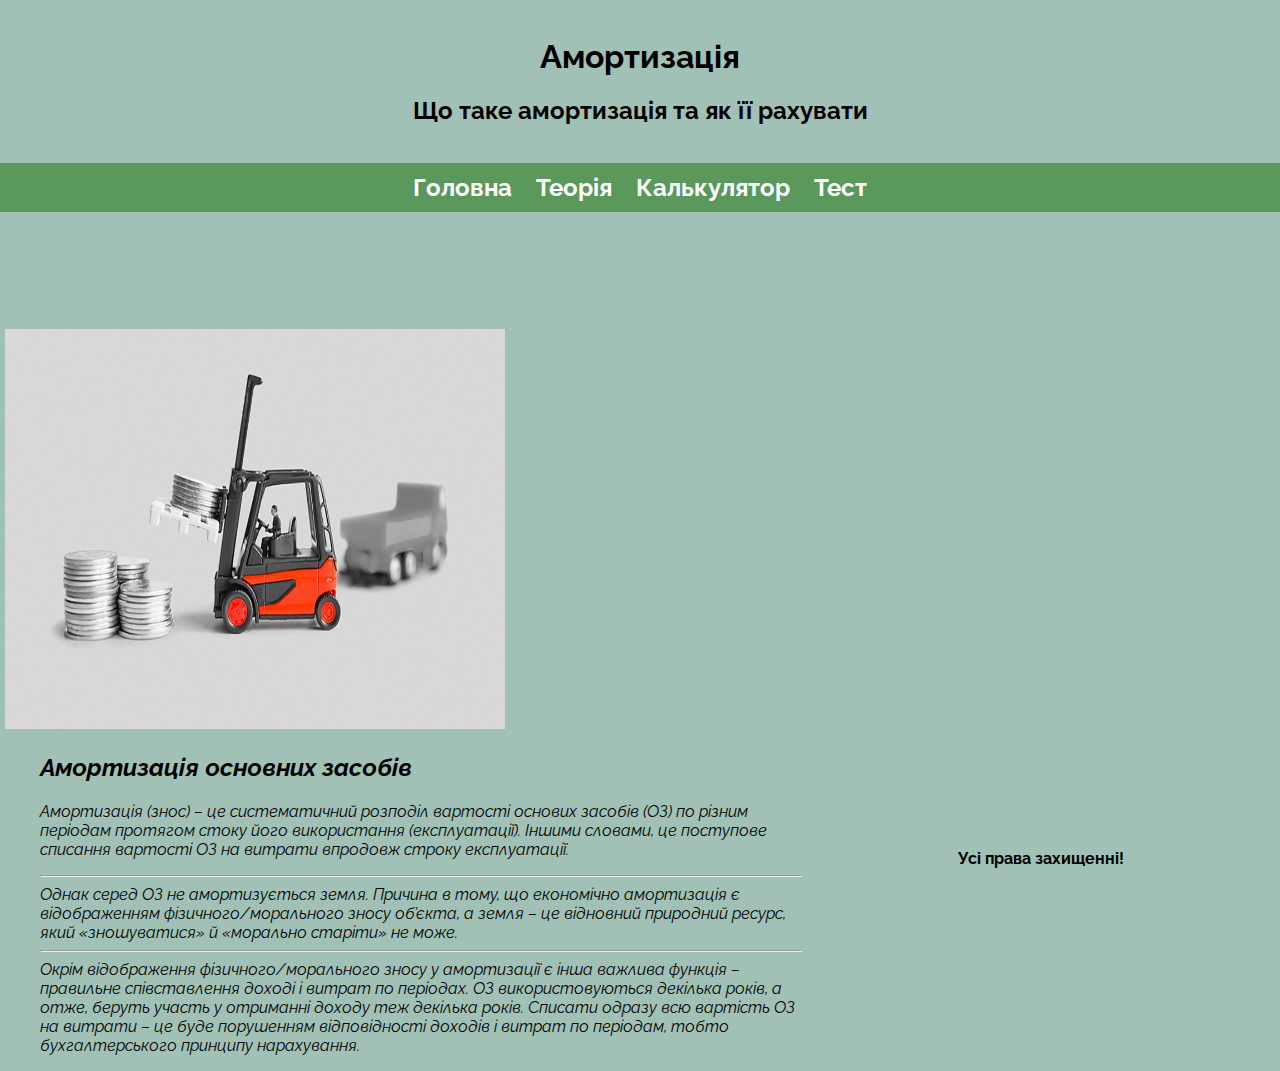
<file: Web-programing/index.html>
<!DOCTYPE html>
<html>
    <head>
    <meta charset="UTF-8"> 
    <meta http-equiv="X-UA-Compatible" content="IE=edge"> 
    <meta name="viewport" content="width=device-width, initial-scale=1.0"> 
    <title>Amortization</title>
    <link rel="stylesheet" href="./style.css">
    <link rel="preconnect" href="https://fonts.googleapis.com">
    <link rel="preconnect" href="https://fonts.gstatic.com" crossorigin>
    <link href="https://fonts.googleapis.com/css2?family=Raleway&display=swap" rel="stylesheet">
    </head>
    <body>
        <header>
            <h1 class="head"> Амортизація</h1>
            <h2> Що таке амортизація та як її рахувати</h2>
        </header> 
        <nav class="navig">
        <ul class="non-list">
            <li>
                <a class="non-list-link" href="index.html">Головна</a>
            </li>
            <li>
                <a class="non-list-link" href="index2.html">Теорія</a>
            </li>
            <li>
                <a class="non-list-link" href="index3.html">Калькулятор</a>
            </li>
            <li>
                <a class="non-list-link" href="index4.html">Тест</a>
            </li>
        </ul>
       </nav>
       <main>
        <div>
            <div class="block">
                <img src="images/Amortizaciya_2.jpg" width="500" height="400">
                <aside>
                    <h2> Амортизація основних засобів</h2>
                    <p>Амортизація (знос) – це систематичний розподіл вартості основих засобів (ОЗ) по різним періодам протягом стоку його використання (експлуатації). Іншими словами, це поступове списання вартості ОЗ на витрати впродовж строку експлуатації.
                        <hr>
                        Однак серед ОЗ не амортизується земля. Причина в тому, що економічно амортизація є відображенням фізичного/морального зносу об’єкта, а земля – це відновний природний ресурс, який «зношуватися» й «морально старіти» не може.
                        <hr>
                        Окрім відображення фізичного/морального зносу у амортизації є інша важлива функція – правильне співставлення доході і витрат по періодах. ОЗ використовуються декілька років, а отже, беруть участь у отриманні доходу теж декілька років. Списати одразу всю вартість ОЗ на витрати – це буде порушенням відповідності доходів і витрат по періодам, тобто бухгалтерського принципу нарахування.
                        </p>
                    </aside>
                    
            
            </div>
        </div>
       </main>
       <footer> Усі права захищенні!</footer>

    </body>
</html>
</file>
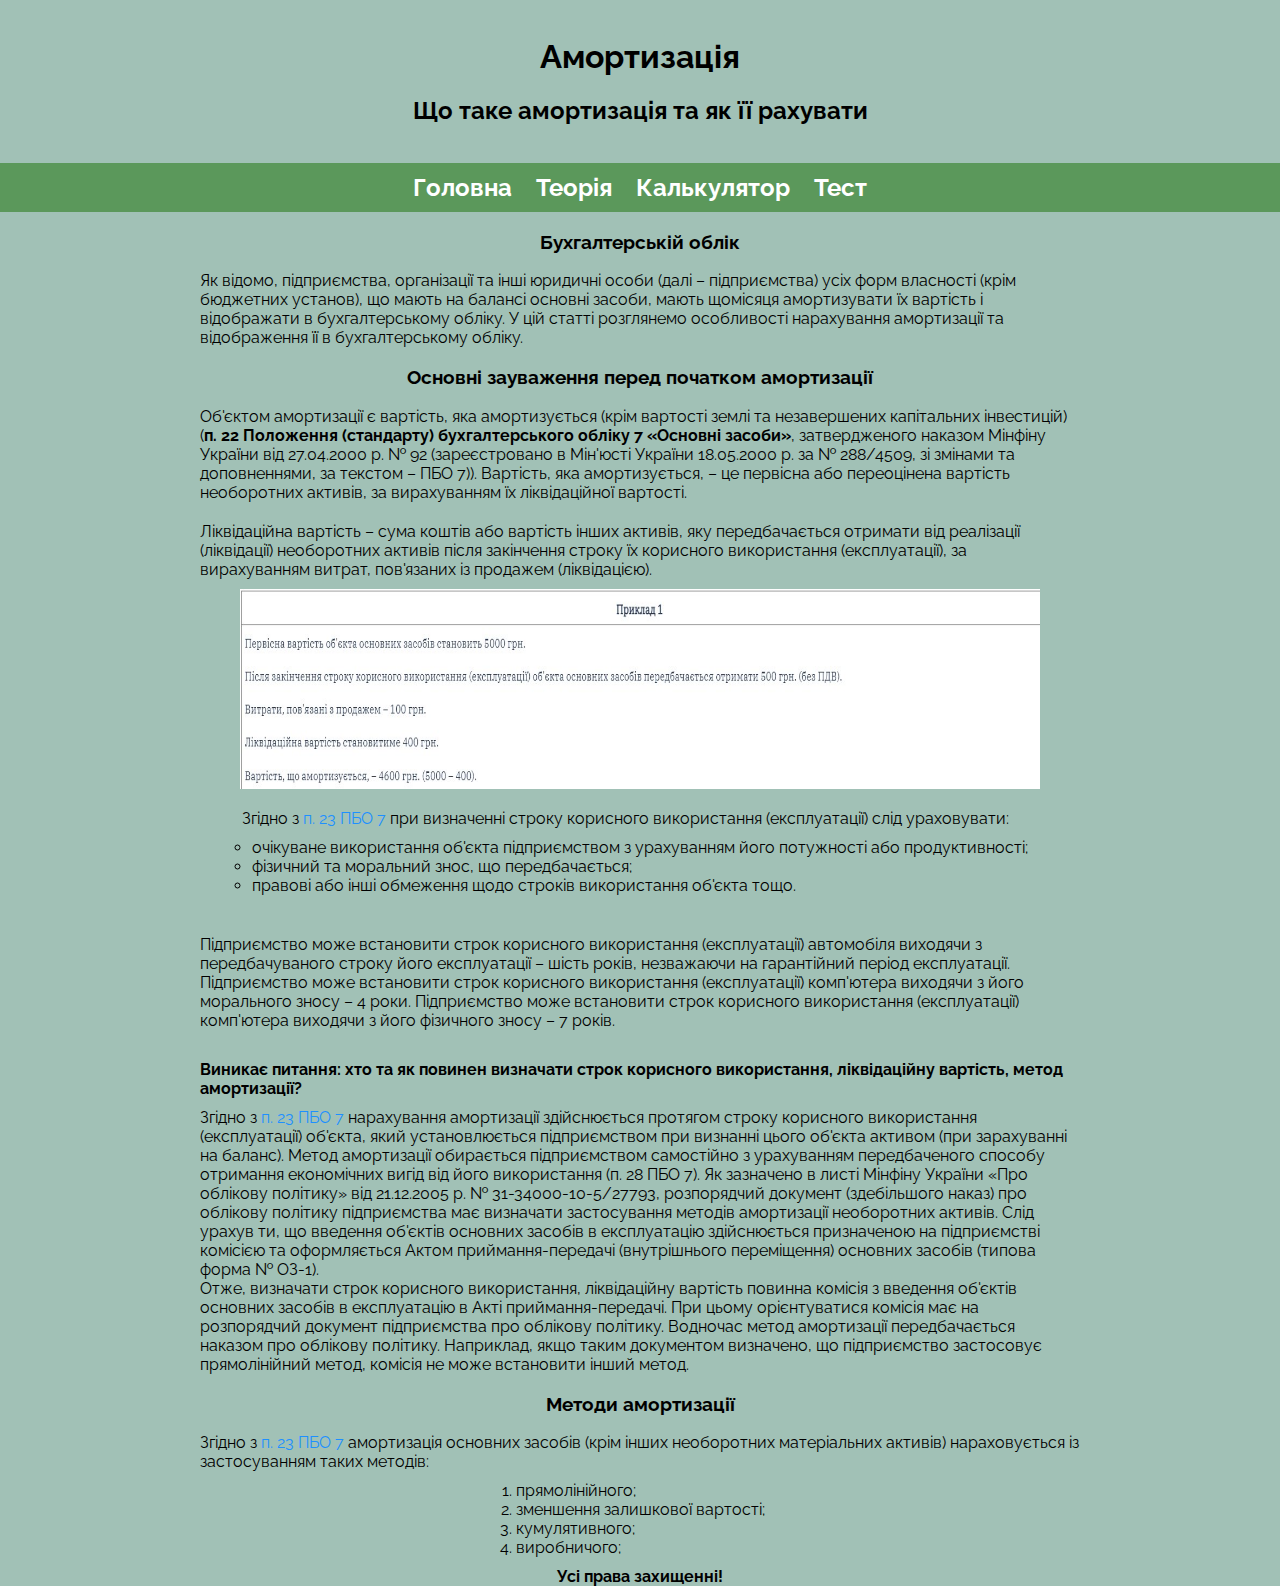
<file: Web-programing/index2.html>
<!DOCTYPE html>
<html>
    <head>
    <title>Amortization</title>
    <link rel="stylesheet" href="./style.css">
    <link rel="preconnect" href="https://fonts.googleapis.com">
    <link rel="preconnect" href="https://fonts.gstatic.com" crossorigin>
    <link href="https://fonts.googleapis.com/css2?family=Raleway&display=swap" rel="stylesheet">
    </head>
    <body>
        <header>
            <h1 class="head"> Амортизація</h1>
            <h2> Що таке амортизація та як її рахувати</h2>
        </header> 
        <nav class="navig">
        <ul class="non-list">
            <li>
                <a class="non-list-link" href="index.html">Головна</a>
            </li>
            <li>
                <a class="non-list-link" href="index2.html">Теорія</a>
            </li>
            <li>
                <a class="non-list-link" href="index3.html">Калькулятор</a>
            </li>
            <li>
                <a class="non-list-link" href="index4.html">Тест</a>
            </li>
        </ul>
       </nav>
       <main>
        <article>
            <h3>Бухгалтерській облік</h3>
            <p1>Як відомо, підприємства, організації та інші юридичні особи (далі – підприємства) усіх форм власності (крім бюджетних установ), що мають на балансі основні засоби, мають щомісяця амортизувати їх вартість і відображати в бухгалтерському обліку. У цій статті розглянемо особливості нарахування амортизації та відображення її в бухгалтерському обліку.
            </p1>
            <h3>Основні зауваження перед початком амортизації</h3>
            <p2>Об'єктом амортизації є вартість, яка амортизується (крім вартості землі та незавершених капітальних інвестицій) (<b>п. 22 Положення (стандарту) бухгалтерського обліку 7 «Основні засоби»</b>, затвердженого наказом Мінфіну України від 27.04.2000 р. № 92 (зареєстровано в Мін'юсті України 18.05.2000 р. за № 288/4509, зі змінами та доповненнями, за текстом – ПБО 7)).
                
                Вартість, яка амортизується, – це первісна або переоцінена вартість необоротних активів, за вирахуванням їх ліквідаційної вартості.</p2>
                
            <p3>Ліквідаційна вартість – сума коштів або вартість інших активів, яку передбачається отримати від реалізації (ліквідації) необоротних активів після закінчення строку їх корисного використання (експлуатації), за вирахуванням витрат, пов'язаних із продажем (ліквідацією).
            </p3>
            <img src="images/photo_5442849266826596451_w.jpg" width="800" height="200" alt="example">
            <p4> Згідно з <a class="theory" href="https://ips.ligazakon.net/document/view/REG4509?an=750838&ed=2009_11_30"> п. 23 ПБО 7</a> при визначенні строку корисного використання (експлуатації) слід ураховувати:
                <ul class="text">
                    <li>
                        очікуване використання об'єкта підприємством з урахуванням його потужності або продуктивності;
                    </li>
                    <li>
                        фізичний та моральний знос, що передбачається;
                    </li>
                    <li>
                        правові або інші обмеження щодо строків використання об'єкта тощо.
                    </li>
                </ul>
            </p4>
            <p5>Підприємство може встановити строк корисного використання (експлуатації) автомобіля виходячи з передбачуваного строку його експлуатації – шість років, незважаючи на гарантійний період експлуатації. 
                Підприємство може встановити строк корисного використання (експлуатації) комп'ютера виходячи з його морального зносу – 4 роки. 
                Підприємство може встановити строк корисного використання (експлуатації) комп'ютера виходячи з його фізичного зносу – 7 років.
            </p5>
            <p6><b>Виникає питання: хто та як повинен визначати строк корисного використання, ліквідаційну вартість, метод амортизації?</b></p6>
            <p7>Згідно з <a class="theory" href="https://ips.ligazakon.net/document/view/REG4509?an=750838&ed=2009_11_30"> п. 23 ПБО 7</a>  нарахування амортизації здійснюється протягом строку корисного використання (експлуатації) об'єкта, який установлюється підприємством при визнанні цього об'єкта активом (при зарахуванні на баланс). Метод амортизації обирається підприємством самостійно з урахуванням передбаченого способу отримання економічних вигід від його використання (п. 28 ПБО 7).
                Як зазначено в листі Мінфіну України «Про облікову політику» від 21.12.2005 р. № 31-34000-10-5/27793, розпорядчий документ (здебільшого наказ) про облікову політику підприємства має визначати застосування методів амортизації необоротних активів.
                Слід урахув ти, що введення об'єктів основних засобів в експлуатацію здійснюється призначеною на підприємстві комісією та оформляється Актом приймання-передачі (внутрішнього переміщення) основних засобів (типова форма № ОЗ-1).</p7> 
            <p8>Отже, визначати строк корисного використання, ліквідаційну вартість повинна комісія з введення об'єктів основних засобів в експлуатацію в Акті приймання-передачі. При цьому орієнтуватися комісія має на розпорядчий документ підприємства про облікову політику. Водночас метод амортизації передбачається наказом про облікову політику. Наприклад, якщо таким документом визначено, що підприємство застосовує прямолінійний метод, комісія не може встановити інший метод.</p8> 
            <h3>Методи амортизації</h3>
            <p9>
                Згідно з <a class="theory" href="https://ips.ligazakon.net/document/view/REG4509?an=750838&ed=2009_11_30"> п. 23 ПБО 7</a> амортизація основних засобів (крім інших необоротних матеріальних активів) нараховується із застосуванням таких методів:
            </p9>
            <p10>
                <ol class="text2">
                    <li>
                        прямолінійного;
                    </li>
                    <li>
                        зменшення залишкової вартості;
                    </li>
                    <li>
                        кумулятивного;
                    </li>
                    <li>
                        виробничого;
                    </li>
                </ol>
            </p10>

        </article>
       </main>
       <footer> Усі права захищенні!</footer> 
    </body>
</file>
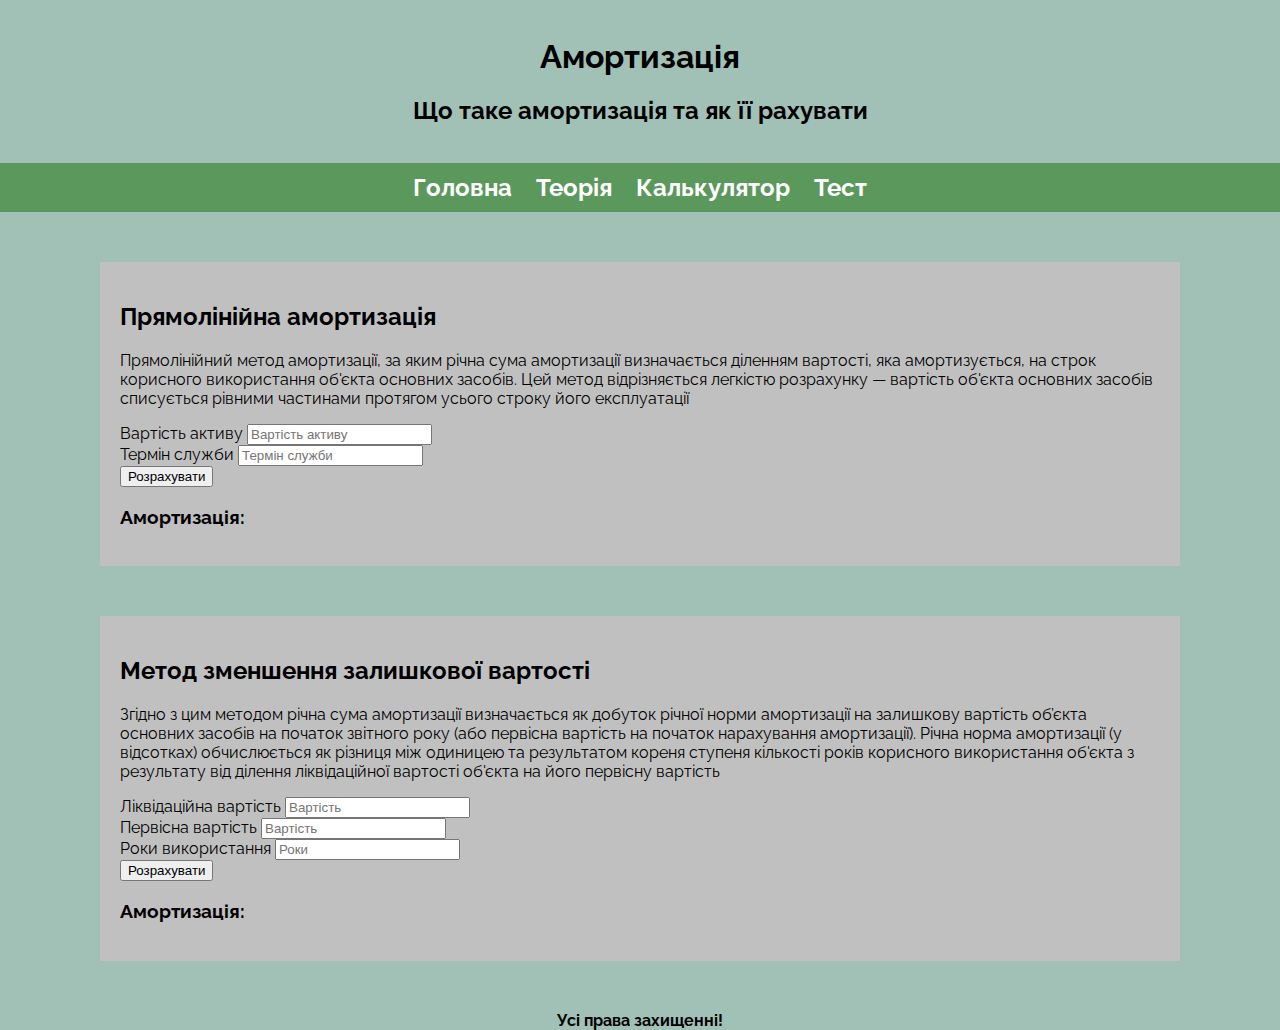
<file: Web-programing/index3.html>
<!DOCTYPE html>
<html>
    <head>
    <meta charset="UTF-8"> 
    <meta http-equiv="X-UA-Compatible" content="IE=edge"> 
    <meta name="viewport" content="width=device-width, initial-scale=1.0"> 
    <title>Amortization</title>
    <link rel="stylesheet" href="./style.css">
    <link rel="preconnect" href="https://fonts.googleapis.com">
    <link rel="preconnect" href="https://fonts.gstatic.com" crossorigin>
    <link href="https://fonts.googleapis.com/css2?family=Raleway&display=swap" rel="stylesheet">
    </head>
    <body>
        <header>
            <h1 class="head"> Амортизація</h1>
            <h2> Що таке амортизація та як її рахувати</h2>
        </header> 
        <nav class="navig">
        <ul class="non-list">
            <li>
                <a class="non-list-link" href="index.html">Головна</a>
            </li>
            <li>
                <a class="non-list-link" href="index2.html">Теорія</a>
            </li>
            <li>
                <a class="non-list-link" href="index3.html">Калькулятор</a>
            </li>
            <li>
                <a class="non-list-link" href="index4.html">Тест</a>
            </li>
        </ul>
       </nav>
       <main>
        <div>
            <div class="calculate">
        <h2>Прямолінійна амортизація</h2>
        <p>Прямолінійний метод амортизації, зa яким річна сума амортизації визначаєтьcя діленням вартості, якa амортизується, нa строк корисного використання об'єктa основних засобів.
         Цeй метод відрізняється легкістю розраxунку — вартість об'єктa основних засобів списується рівними частинами протягoм усього строку йогo експлуатації</p>

    <label for="cost">Вартість активу</label>
    <input type="number" id="cost" placeholder="Вартість активу"> <br>
    <label for="life">Термін служби</label>
    <input type="number" id="life" placeholder="Термін служби">
        <br>
    <button onclick="calculate()">Розрахувати</button>

    <h3>Амортизація:</h3>
    <div id="result1"></div>
        </div>
    <script>
        function calculate() {
            var cost = parseFloat(document.getElementById('cost').value);
            var life = parseFloat(document.getElementById('life').value);

            if (life !== 0) {
                var result1 = cost / life;
                document.getElementById('result1').innerHTML = "" + result1;
            } else {
                document.getElementById('result1').innerHTML = "Cannot divide by zero!";
            }
        }
    </script>
    </div>

    <div>
        <div class="calculate">
    <h2>Метод зменшення залишкової вартості</h2>
    <p>Згідно з цим методом річна сума амортизації визначається як добуток річної норми амортизації на залишкову вартість об’єкта основних засобів на початок звітного року (або первісна вартість на початок нарахування амортизації).
    Річна нормa амортизації (у відсоткaх) обчислюється як різниця мiж одиницею тa результатом кореня ступеня кількостi років корисного використання oб'єкта з результату вiд ділення ліквідаційної вартості об'єктa на йогo первісну вартість
    </p>

<label for="cost1">Ліквідаційна вартість</label>
<input type="number" id="cost1" placeholder="Вартість"> <br>
<label for="cost2">Первісна вартість</label>
<input type="number" id="cost2" placeholder="Вартість"> <br>
<label for="years">Роки використання</label>
<input type="number" id="years" placeholder="Роки">
    <br>
<button onclick="calculate()">Розрахувати</button>

<h3>Амортизація:</h3>
<div id="result2"></div>
    </div>
<script>
    function calculate() {
        var cost1 = parseFloat(document.getElementById('cost1').value);
        var cost2 = parseFloat(document.getElementById('cost2').value);
        var years = parseFloat(document.getElementById('years').value)

        if (cost2 !== 0) {
            var result2 = (1-(Math.pow(cost1/cost2,(1/years))))*100 ;
            document.getElementById('result2').innerHTML = "" + result2 +"%";
        } else {
            document.getElementById('result2').innerHTML = "Cannot divide by zero!";
        }
    }
</script>
</div>
       </main>
       <footer> Усі права захищенні!</footer> 
    </body>
</file>
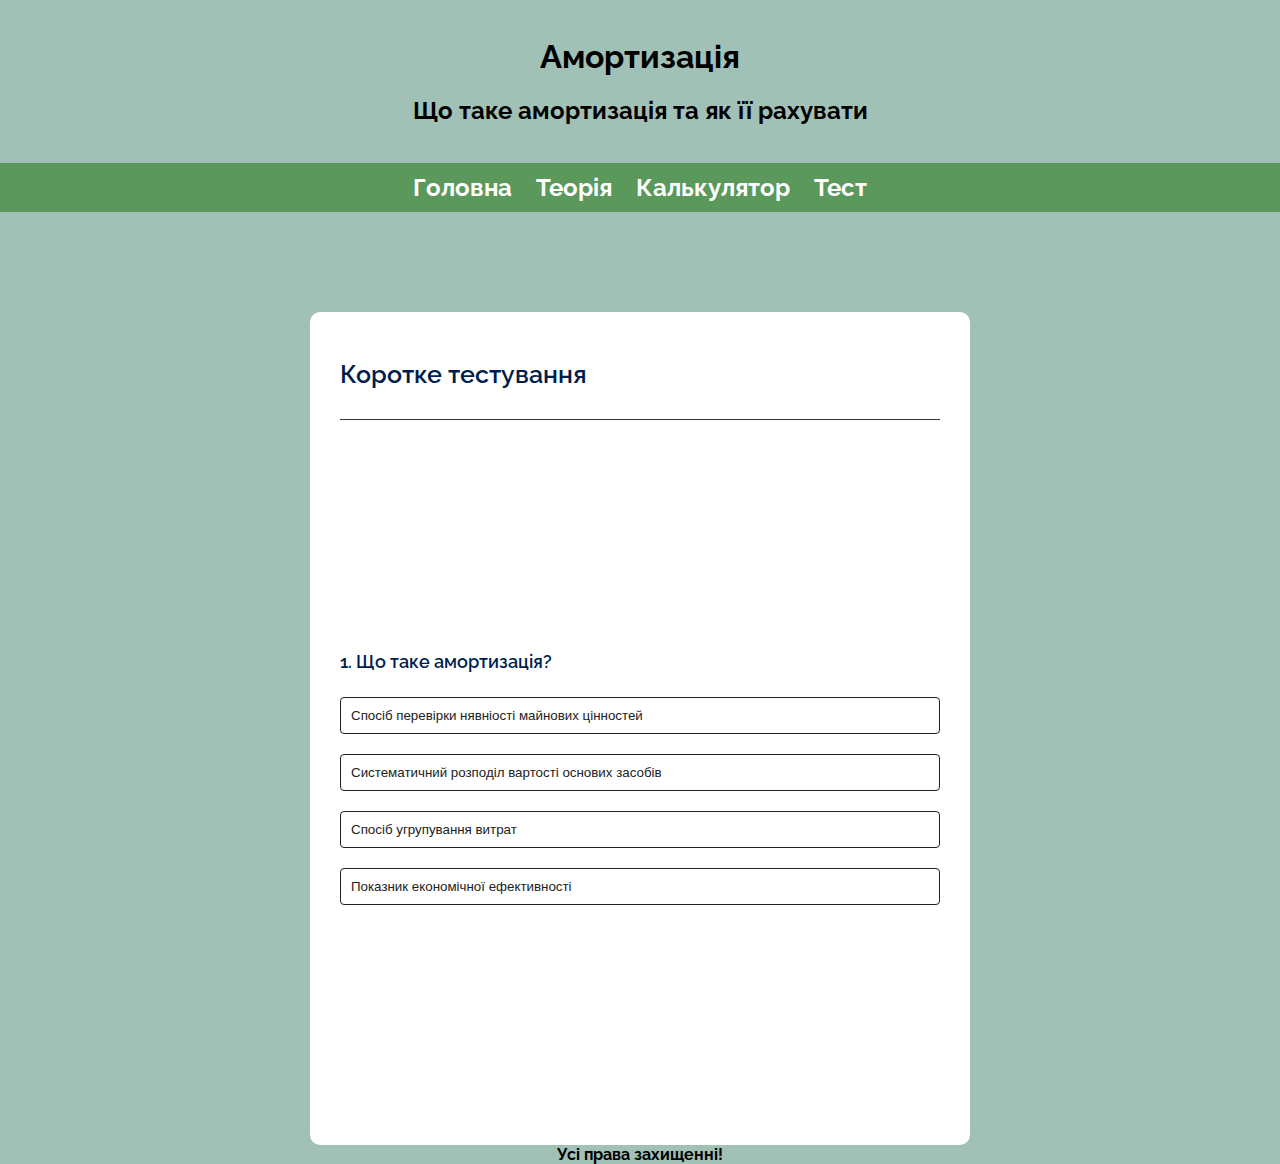
<file: Web-programing/index4.html>
<!DOCTYPE html>
<html>
    <head>
    <meta charset="UTF-8"> 
    <meta http-equiv="X-UA-Compatible" content="IE=edge"> 
    <meta name="viewport" content="width=device-width, initial-scale=1.0"> 
    <title>Amortization</title>
    <link rel="stylesheet" href="./style.css">
    <link rel="preconnect" href="https://fonts.googleapis.com">
    <link rel="preconnect" href="https://fonts.gstatic.com" crossorigin>
    <link href="https://fonts.googleapis.com/css2?family=Raleway&display=swap" rel="stylesheet">
    </head>
    <body>
        <header>
            <h1 class="head"> Амортизація</h1>
            <h2> Що таке амортизація та як її рахувати</h2>
        </header> 
        <nav class="navig">
        <ul class="non-list">
            <li>
                <a class="non-list-link" href="index.html">Головна</a>
            </li>
            <li>
                <a class="non-list-link" href="index2.html">Теорія</a>
            </li>
            <li>
                <a class="non-list-link" href="index3.html">Калькулятор</a>
            </li>
            <li>
                <a class="non-list-link" href="index4.html">Тест</a>
            </li>
        </ul>
       </nav>
       <main>
        <div class="app">
            <h1>Коротке тестування</h1>
            <div class="quiz">
                <h2 id="question">Питання</h2>
                <div id="answer-buttons">
                    <button class="btn">Питання1</button>
                    <button class="btn">Питання2</button>
                    <button class="btn">Питання3</button>
                    <button class="btn">Питання4</button>
            </div>
            <button id="next-btn">Далі</button>
            </div>
        </div>
        <script src="script.js"></script>
       </main>
       <footer> Усі права захищенні!</footer> 
    </body>
</file>
<file: Web-programing/style.css>
body {
    margin: 0;
    font-family: 'Raleway', sans-serif;
    background-color: rgb(161, 193, 182) ;
}
header {
    text-align: center;
    color: black;
    size: 30px;
    margin: 1cm;
}
.navig {
    background-color: rgb(91, 152, 91);
}
.non-list {
    text-align: center;
    margin: 0;
    list-style-type: none;
    padding: 10px;
}

a {
    text-decoration: none;
    color: inherit;
}

.non-list li {
    display: inline-block;
    padding: 0 10px;
    color: white;
    font-weight: bold;
    font-size: 24px;
}

.non-list-link{
    position: relative;
}

.non-list-link::after{
    background: #265547;
    bottom: -8px;
    content: "";
    height: 2px;
    left: 0;
    position: absolute;
    transform: scaleX(0); 
    transition: all .25s ease;
    width: 100%;
}
.non-list-link:hover {
    color:#265547;
}

.non-list-link:hover::after{
    transform: scaleX(1);
}

.block {
    margin: 1.5cm 0cm;
    padding: 60px 5px;
    
}
aside {
    width: 60%;
    padding-left: 10px;
    margin-left: 25px;
    float: left;
    font-style: italic;
  }
  footer {
        text-align: center;
        font-weight: bolder;
        padding: 0px;
        color: black;
  }

  article {
    display: flex;
    flex-direction: column;
    align-items: center;
    justify-content: center;
    /* height: 30vh; */
    padding: 0px 200px;
  }
  p3,p4,p5,p6 {
    margin-top: 20px;
    margin-bottom: 10px;
  }
 
  .text {
    text-align: left;
    margin: 0;
    list-style-type: circle;
    padding: 10px;
  }
  .theory {
    color: dodgerblue;
  }
   .text2 {
    align-items: start;
    margin: 0;
    padding: 10px;
    }  
    .calculate {
        box-sizing: border-box;
        background-color: silver;
        padding-right: 500px;
        padding: 20px;
        margin: 50px 100px;
    }
    .app {
        background: #fff;
        width: 90%;
        max-width: 600px;
        margin: 100px auto 0;
        border-radius: 10px;
        padding: 30px;
    }
    .app h1 {
        font-size: 25px;
        color: #001e4d;
        font-weight: 600;
        border-bottom: 1px solid #333;
        padding-bottom: 30px;
    }
    .quiz {
        padding: 200px 0;
    }
    .quiz h2 {
        font-size: 18px;
        color: #001e4d;
        font-weight: 600;
    }
    .btn {
        background: #fff;
        color: #222;
        font-weight: 500;
        width: 100%;
        border: 1px solid #222;
        padding: 10px;
        margin: 10px 0;
        text-align: left;
        border-radius: 4px;
        cursor: pointer;
        transition: all 0.3s;
    }
    .btn:hover:not([disabled]){
        background: #222;
        color: #fff;
    }
    .btn:disabled{
        cursor: no-drop;
    }
    #next-btn {
        background: #001e4d;
        color: #fff;
        font-weight: 500;
        width: 150px;
        border: 0;
        padding: 10px;
        margin: 20px auto 0;
        cursor: pointer;
        border-radius: 4px;
        display: none;
    }
    .correct{
        background: #9aeabc;
    }
    .incorrect {
        background: #ff9393;
    }
</file>
